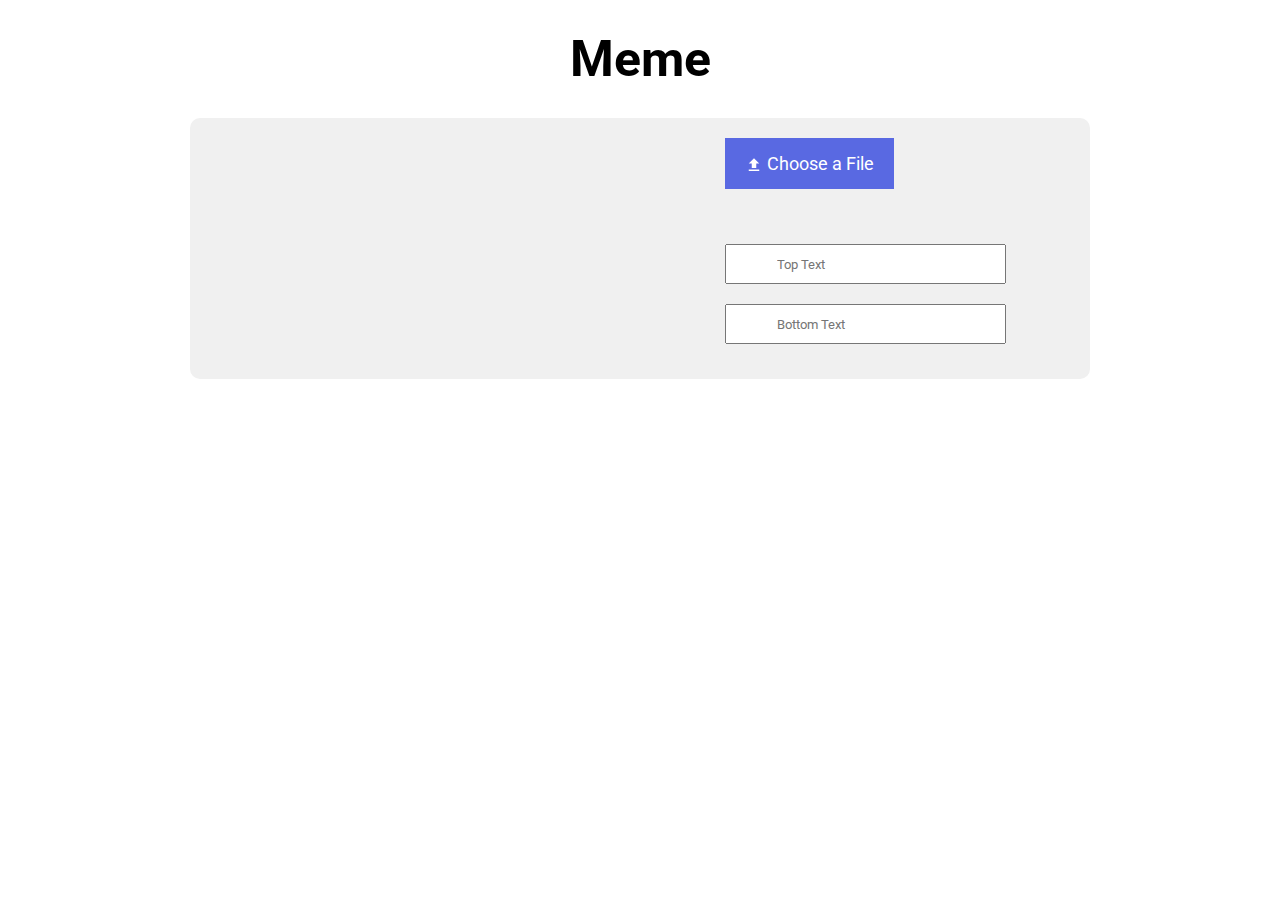
<file: meme/index.html>
<!DOCTYPE html>
<html lang="en">
<head>
  <meta charset="UTF-8" />
  <meta name="viewport" content="width=device-width, initial-scale=1.0" />
  <title>meme generator in Javascript</title>
  <link rel="stylesheet" href="style.css" />
</head>
<body>
  <div class="container">
    <div class="meme-header">
      <h1>Meme</h1>
    </div>
    <div class="meme-section">
      <div class="meme-generator">
        <canvas id="meme"></canvas>
      </div>
      <div class="meme-input-section">
        <div class="input-file-section">
          <input type="file" id="imageFileInput" />
          <label for="imageFileInput">
              <svg
                stroke="currentColor"
                fill="currentColor"
                stroke-width="0"
                viewBox="0 0 24 24"
                class="rW1DZNdb5THuH-xexbQ-9"
                style="vertical-align: middle"
                height="1em"
                width="1em"
                xmlns="http://www.w3.org/2000/svg"
              >
                <path d="M9 16h6v-6h4l-7-7-7 7h4zm-4 2h14v2H5z"></path>
              </svg>
              Choose a File
            </label>
          </label>
        </div>
        <div class="text-section">
          <div class="top-text">
            <input type="text" id="topTextInput" placeholder="Top Text" />
          </div>
          <div class="bottom-text">
            <input type="text" id="bottomTextInput" placeholder="Bottom Text" />
          </div>
          <div class="button_section">
            <button type="button" id="export">Download</button>
          </div>
        </div>
      </div>
    </div>
  </div>
<script src="index.js"></script>
</body>
</html>
</file>
<file: meme/style.css>
@import url("https://fonts.googleapis.com/css2?family=Roboto:wght@500&display=swap");

* {
  padding: 0;
  margin: 0;
  box-sizing: border-box;
  font-family: "Roboto", sans-serif;
}

.container {
  max-width: 1320px;
  margin: 0 auto;
  width: 100%;
}

.meme-header {
  text-align: center;
  padding: 30px 0;
}

.meme-header h1 {
  font-size: 50px;
}

.meme-section {
  background: #f0f0f0;
  padding: 20px;
  margin: auto;
  width: 900px;
  display: flex;
  border-radius: 10px;
  justify-content: center;
}

.meme-generator {
  width: 400px;
}

.meme-generator label {
  display: block;
  font-weight: bold;
  margin-bottom: 10px;
}

.meme-generator input {
  width: 100%;
  margin-bottom: 20px;
}

#meme {
  width: 100%;
}

.meme-input-section {
  display: flex;
  flex-direction: column;
  padding: 15px;
  margin-left: 50px;
}

.text-section {
  margin-top: 70px;
}

input[type="file"] {
  display: none;
}

.input-file-section label {
  background: #5969e2;
  color: #fff;
  padding: 15px 20px;
  font-size: 18px;
  cursor: pointer;
}

.button_section {
  display: none;
}

.button_section p {
  margin-top: 10px;
}

#export {
  margin-top: 20px;
  border: 1px solid #5969e2;
  padding: 15px 20px;
  font-size: 18px;
  cursor: pointer;
  transition: 0.1s linear;
}

#export:hover {
  background: #5969e2;
  color: #fff;
}

.top-text {
  margin-bottom: 20px;
}

#topTextInput,
#bottomTextInput {
  padding: 0 50px;
  min-height: 40px;
}
</file>
